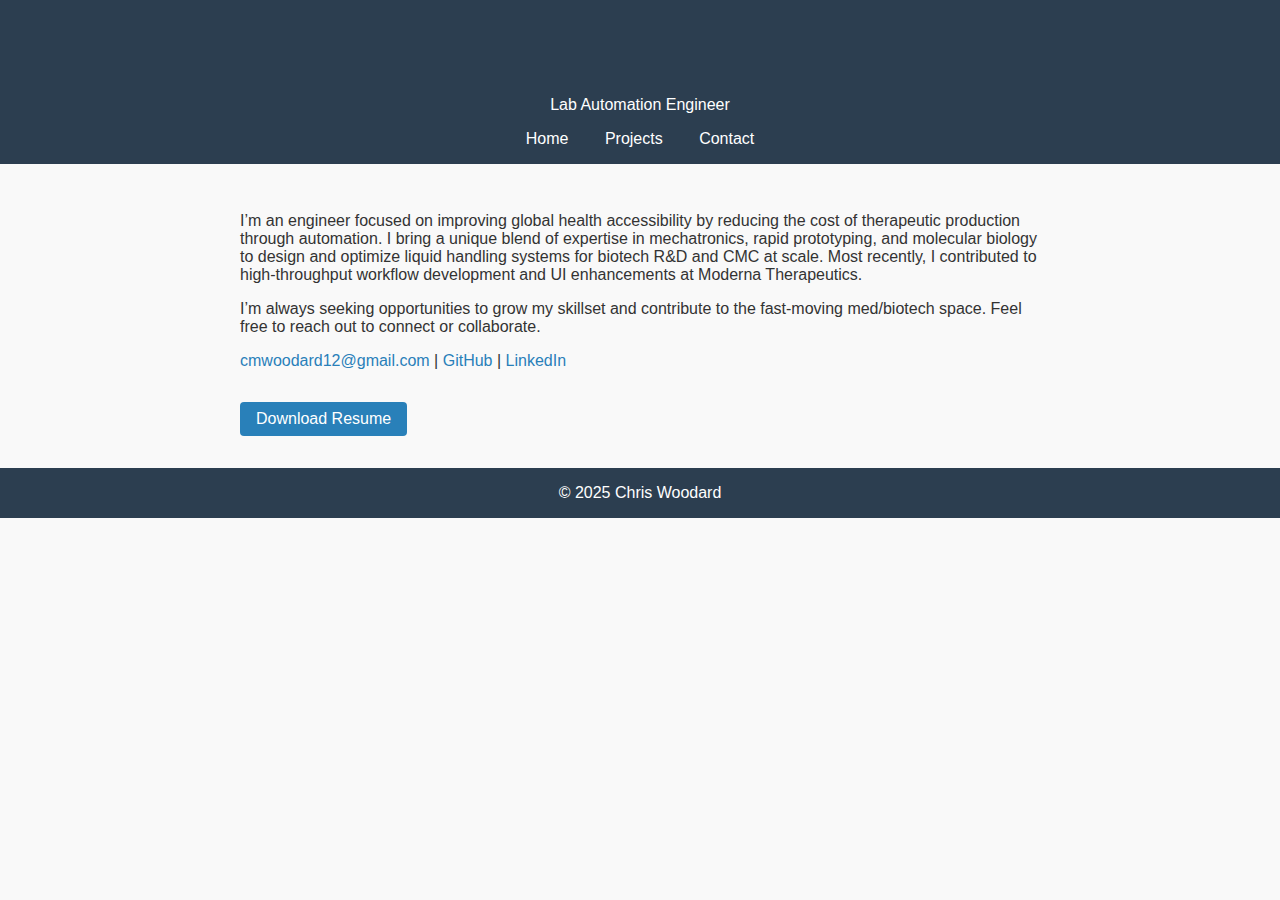
<file: index.html>
<!DOCTYPE html>
<html lang="en">
<head>
    <meta charset="UTF-8">
    <title>Chris Woodard - Lab Automation Engineer</title>
    <link rel="stylesheet" href="css/style.css">
</head>
<body>
<header>
    <h1>Chris Woodard</h1>
    <p>Lab Automation Engineer</p>
    <nav>
        <a href="index.html">Home</a>
        <a href="projects.html">Projects</a>
        <a href="mailto:cmwoodard12@gmail.com">Contact</a>
    </nav>
</header>
<main>
    <p>I’m an engineer focused on improving global health accessibility by reducing the cost of therapeutic production through automation. I bring a unique blend of expertise in mechatronics, rapid prototyping, and molecular biology to design and optimize liquid handling systems for biotech R&D and CMC at scale. Most recently, I contributed to high-throughput workflow development and UI enhancements at Moderna Therapeutics.</p>
    <p>I’m always seeking opportunities to grow my skillset and contribute to the fast-moving med/biotech space. Feel free to reach out to connect or collaborate.</p>
    <p><a href="mailto:cmwoodard12@gmail.com">cmwoodard12@gmail.com</a> | <a href="https://github.com/chriswoodard7">GitHub</a> | <a href="https://www.linkedin.com/in/chriswoodard481/">LinkedIn</a></p>
    <a class="resume-button" href="WoodardChristopher_Resume_2025_Automation (4).pdf" target="_blank">Download Resume</a>
</main>
<footer>
    &copy; 2025 Chris Woodard
</footer>
</body>
</html>
</file>
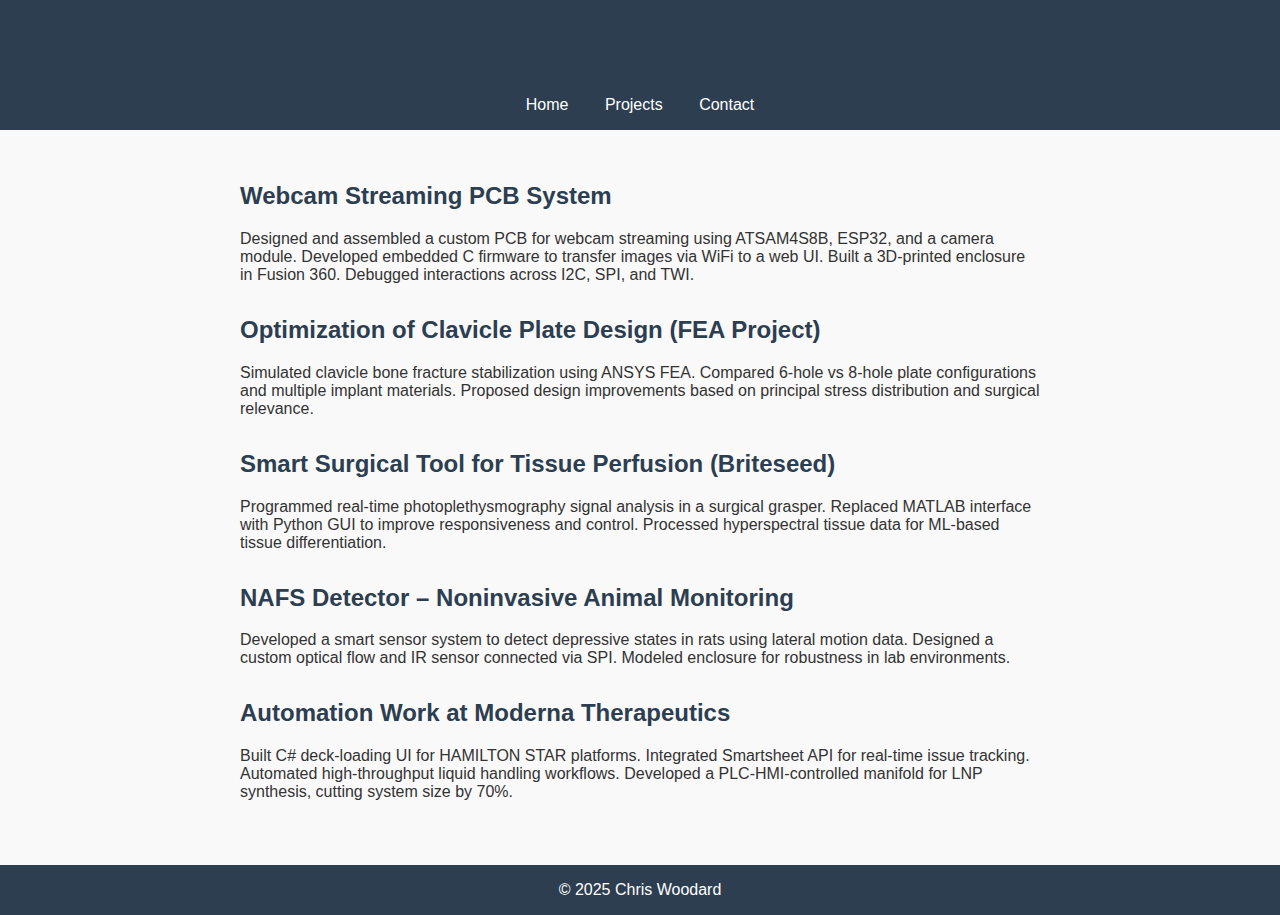
<file: projects.html>
<!DOCTYPE html>
<html lang="en">
<head>
    <meta charset="UTF-8">
    <title>Projects - Chris Woodard</title>
    <link rel="stylesheet" href="css/style.css">
</head>
<body>
<header>
    <h1>Projects</h1>
    <nav>
        <a href="index.html">Home</a>
        <a href="projects.html">Projects</a>
        <a href="mailto:cmwoodard12@gmail.com">Contact</a>
    </nav>
</header>
<main>
    <div class="project">
        <h2>Webcam Streaming PCB System</h2>
        <p>Designed and assembled a custom PCB for webcam streaming using ATSAM4S8B, ESP32, and a camera module. Developed embedded C firmware to transfer images via WiFi to a web UI. Built a 3D-printed enclosure in Fusion 360. Debugged interactions across I2C, SPI, and TWI.</p>
    </div>
    <div class="project">
        <h2>Optimization of Clavicle Plate Design (FEA Project)</h2>
        <p>Simulated clavicle bone fracture stabilization using ANSYS FEA. Compared 6-hole vs 8-hole plate configurations and multiple implant materials. Proposed design improvements based on principal stress distribution and surgical relevance.</p>
    </div>
    <div class="project">
        <h2>Smart Surgical Tool for Tissue Perfusion (Briteseed)</h2>
        <p>Programmed real-time photoplethysmography signal analysis in a surgical grasper. Replaced MATLAB interface with Python GUI to improve responsiveness and control. Processed hyperspectral tissue data for ML-based tissue differentiation.</p>
    </div>
    <div class="project">
        <h2>NAFS Detector – Noninvasive Animal Monitoring</h2>
        <p>Developed a smart sensor system to detect depressive states in rats using lateral motion data. Designed a custom optical flow and IR sensor connected via SPI. Modeled enclosure for robustness in lab environments.</p>
    </div>
    <div class="project">
        <h2>Automation Work at Moderna Therapeutics</h2>
        <p>Built C# deck-loading UI for HAMILTON STAR platforms. Integrated Smartsheet API for real-time issue tracking. Automated high-throughput liquid handling workflows. Developed a PLC-HMI-controlled manifold for LNP synthesis, cutting system size by 70%.</p>
    </div>
</main>
<footer>
    &copy; 2025 Chris Woodard
</footer>
</body>
</html>
</file>
<file: css/style.css>
body {
    font-family: Arial, sans-serif;
    margin: 0;
    padding: 0;
    background: #f9f9f9;
    color: #333;
}
header, footer {
    background: #2c3e50;
    color: white;
    padding: 1rem 2rem;
    text-align: center;
}
main {
    padding: 2rem;
    max-width: 800px;
    margin: auto;
}
a {
    color: #2980b9;
    text-decoration: none;
}
h1, h2 {
    color: #2c3e50;
}
.project {
    margin-bottom: 2rem;
}
nav a {
    margin: 0 1rem;
    color: white;
}
.resume-button {
    display: inline-block;
    margin-top: 1rem;
    padding: 0.5rem 1rem;
    background: #2980b9;
    color: white;
    border-radius: 4px;
    text-decoration: none;
}
.resume-button:hover {
    background: #3498db;
}
</file>
